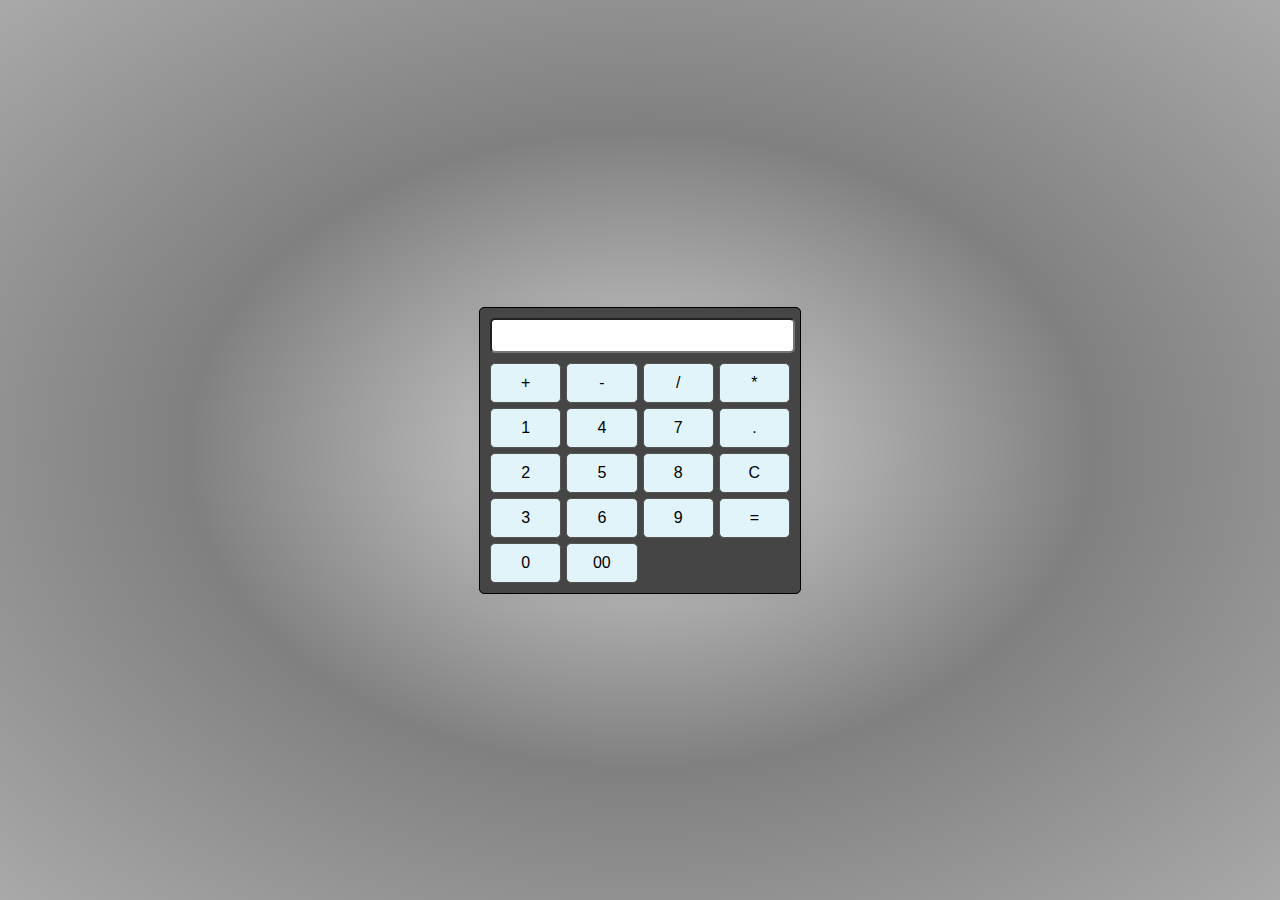
<file: index.html>
<!DOCTYPE html>
<html lang="en">
<head>
    <meta charset="UTF-8">
    <meta name="viewport" content="width=device-width, initial-scale=1.0">
    
    <title>Simple Caculator </title>

    <link href="calculator_style.css" rel="stylesheet">
</head>

<body>
    <div class="calculator">
        <input type="text" id="display" readonly>
        <div class="btn">
            <button onclick="append('+')"> + </button>
            <button onclick="append('-')"> - </button>
            <button onclick="append('/')"> / </button>
            <button onclick="append('*')"> * </button>
            <button onclick="append('1')"> 1 </button>
            <button onclick="append('2')"> 4 </button>
            <button onclick="append('3')"> 7 </button>
            <button onclick="append('.')"> . </button>
            <button onclick="append('4')"> 2 </button>
            <button onclick="append('5')"> 5 </button>
            <button onclick="append('6')"> 8 </button>
            <button onclick="clean_Display()"> C </button>
            <button onclick="append('7')"> 3 </button>
            <button onclick="append('8')"> 6 </button>
            <button onclick="append('9')"> 9 </button>
            <button onclick="calculate()"> = </button>
            <button onclick="append('0')"> 0 </button>
            <button onclick="append('00')"> 00 </button>
        </div>
    </div>
    <script src="calculator.js"></script>
</body>
</html>
</file>
<file: calculator_style.css>
body {
    display: flex;
    align-items: center;
    justify-content: center;
    height: 100vh;
    margin: 0;
    font-family: 'Courier New', Courier, monospace;
    background: radial-gradient( lightgray, gray,  darkgray );
}

.calculator {
    border: 1px solid black;
    border-radius: 5px;
    width: 300px;
    padding: 10px;
    box-shadow: 0 0 10px rgba(115, 109, 109, 0.1);
    background-color: rgb(69, 69, 69);
}

#display {
    width: 97%;
    margin-bottom: 10px;
    padding: 5px;
    font-size: 18px;
    border-radius: 5px;
}

.btn {
    display: grid;
    grid-template-columns: repeat(4, 1fr);
    grid-gap: 5px;
}

button {
    padding: 10px;
    font-size: 16px;
    border: 1px solid #555252;
    border-radius: 5px;
    cursor: pointer;
    background-color: #e0f4fa;
}

button:active {
    background-color: #f0f0f0;
}
</file>
